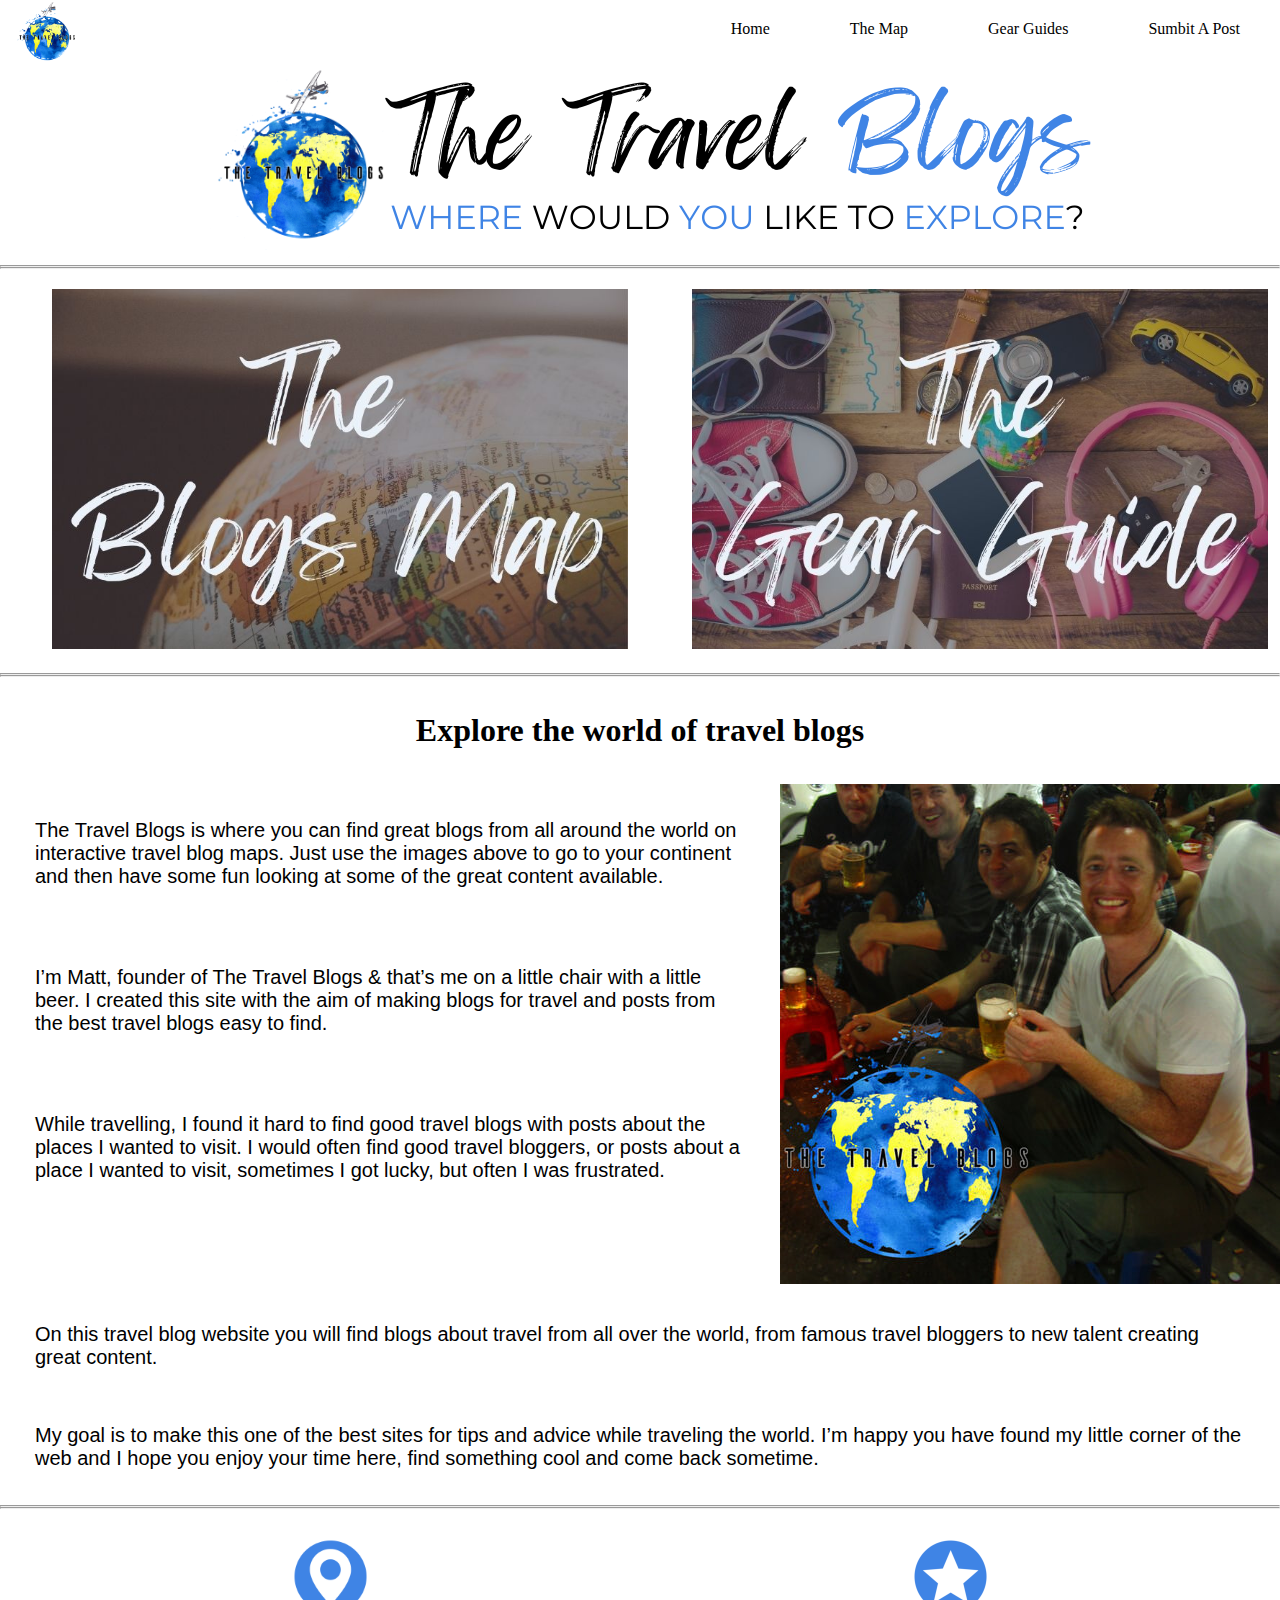
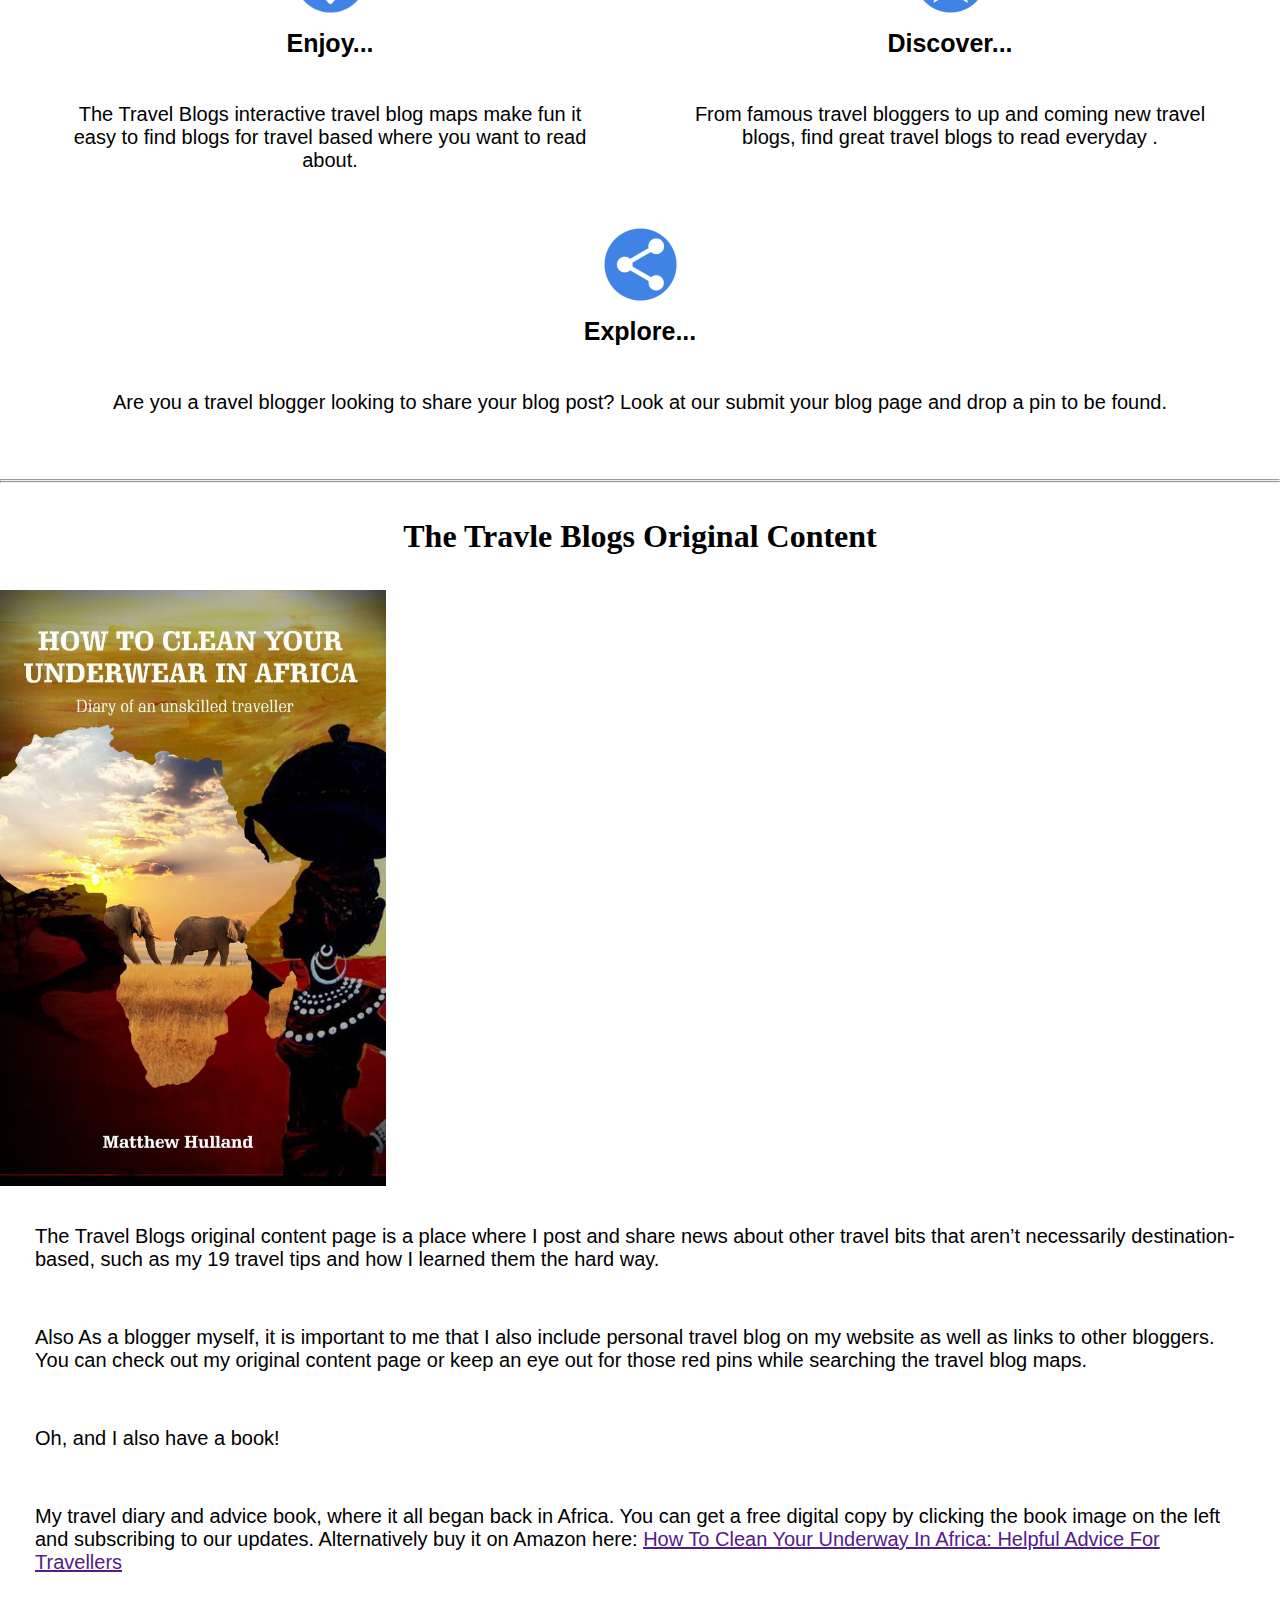
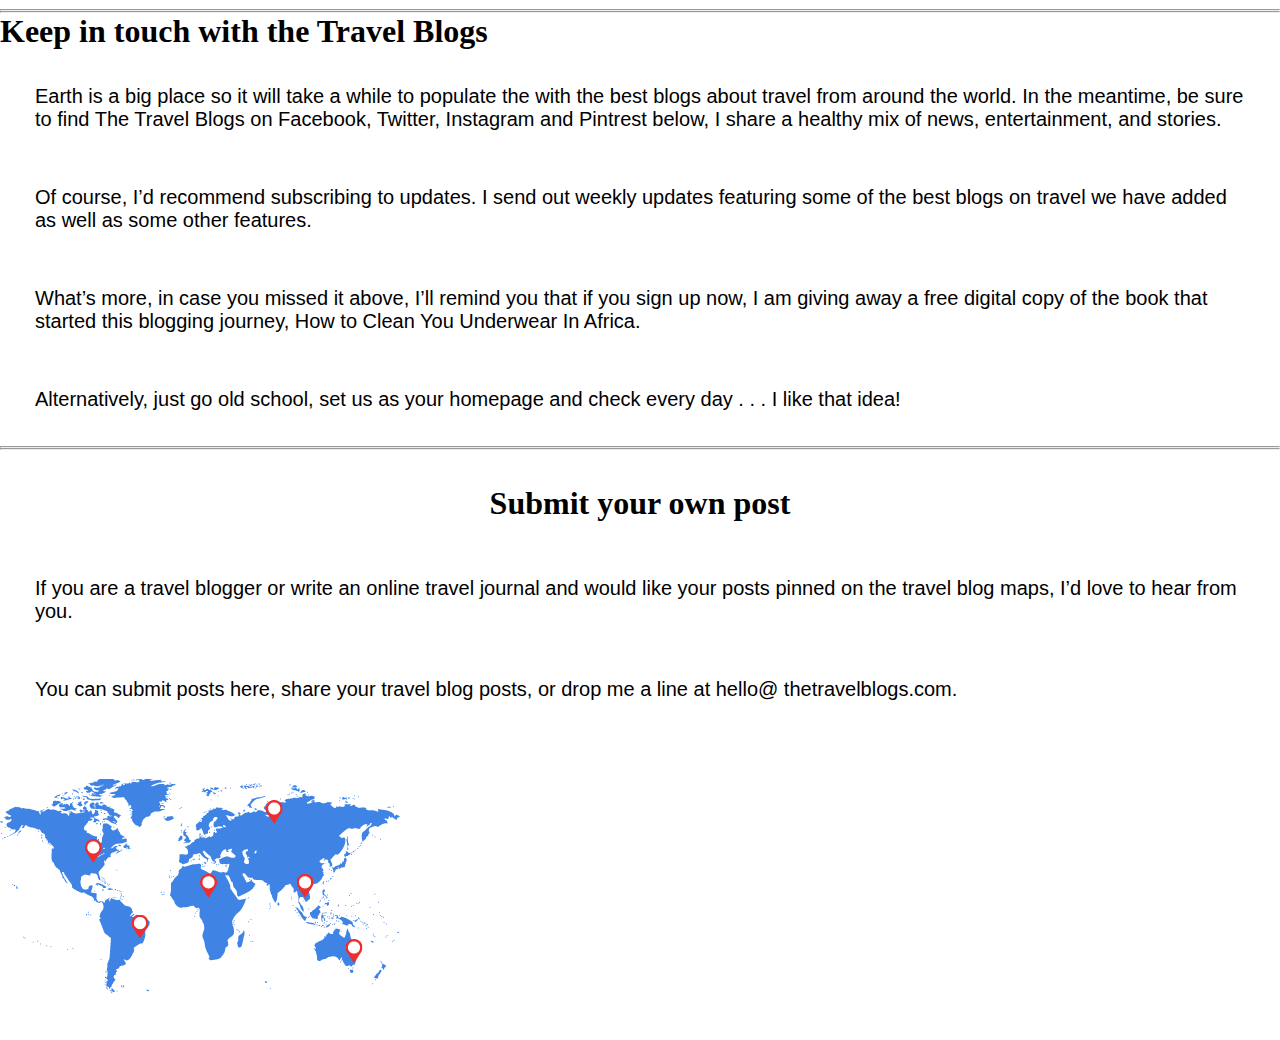
<file: index.html>
<!DOCTYPE html>
<html lang="en">
<head>
	<meta charset="utf-8">
	<meta name="viewport" content="width=device-width, initial-scale=1">
	<link rel="stylesheet" type="text/css" href="style.css">
	<title>Blog</title>
</head>
<body>
	<nav id="top_flex">
		<div class="left">
			<img src="assets/cropped-travel-blogs-logo-small-e1525211075340-1.png" id="logo"/>
		</div>
		<div class="right">
			<li>
				<a>Home</a>
			</li>
			<li>
				<a >The Map</a>
			</li>
			<li>
				<a >Gear Guides</a>
			</li>
			<li>
				<a >Sumbit A Post</a>
			</li>
		</div>
	</nav>
	<img id="second_logo" src="assets/the_travel_blogs_header.png"/>
	<hr>
	<hr>
	<div id="overview">
		<div id="left">
			<img src="assets/the_blogs_map.jpg">
		</div>
		<div id="right">
			<img src="assets/the_gear_guide.jpg">
		</div>
	</div>
	<hr>
	<hr>
	<h1 class="text_em">Explore the world of travel blogs</h1>
	<div id="bottom_2">
		<div id="text_left">
			<p class="text">
				The Travel Blogs is where you can find great blogs from all around the world on interactive travel blog maps. Just use the images above to go to your continent and then have some fun looking at some of the great content available.<br><br>
			</p>
			<p class="text">
				I’m Matt, founder of The Travel Blogs & that’s me on a little chair with a little beer. I created this site with the aim of making blogs for travel and posts from the best travel blogs easy to find.<br><br>
			</p>
			<p class="text">
				While travelling, I found it hard to find good travel blogs with posts about the places I wanted to visit. I would often find good travel bloggers, or posts about a place I wanted to visit, sometimes I got lucky, but often I was frustrated.<br><br>
			</p>
		</div>
		<div id="right_img">
			<img src="assets/Welcome-to-The-Travel-Blogs-1.jpg">
		</div>
	</div>
	<div id="bottom_3">
		<p class="text">On this travel blog website you will find blogs about travel from all over the world, from famous travel bloggers to new talent creating great content.</p>
		<p class="text">My goal is to make this one of the best sites for tips and advice while traveling the world. I’m happy you have found my little corner of the web and I hope you enjoy your time here, find something cool and come back sometime.</p>
	</div>
	<hr>
	<hr>
	<div id="bottom_4">
		<div id="enjoy">
			<img class="logo_bottom_4" src="assets/enjoy.png">
			<p class="title">Enjoy...</p>
			<p class="text">The Travel Blogs interactive travel blog maps make fun it easy to find blogs for travel based where you want to read about.</p>
		</div>
		<div id="discover">
			<img class="logo_bottom_4" src="assets/discover-150x150.png">
			<p class="title">Discover...</p>
			<p class="text">From famous travel bloggers to up and coming new travel blogs, find great travel blogs to read everyday .</p>
		</div>
		<div id="explore">
			<img class="logo_bottom_4" src="assets/share-150x150.png">
			<p class="title">Explore...</p>
			<p class="text">Are you a travel blogger looking to share your blog post? Look at our submit your blog page and drop a pin to be found.</p>
		</div>
	</div>
	<hr>
	<hr>
	<h1 class="text_em">The Travle Blogs Original Content</h1>
	<div id="bottom_5">
		<div id="left_5">
			<img src="assets/africa3-663x1024.jpg">
		</div>
		<div id="right_5">
			<p class="text">
				<a>The Travel Blogs original content page </a> is a place where I post and share news about other travel bits that aren’t necessarily destination-based, such as my <a>19 travel tips </a>and how I learned them the hard way.
			</p>
			<p class="text">
				Also As a blogger myself, it is important to me that I also include personal travel blog on my website as well as links to other bloggers. You can check out my <a>original content page</a> or keep an eye out for those red pins while searching the travel blog maps.
			</p>
			<p class="text">
				Oh, and I also have a book!
			</p>
			<p class="text">
				My travel diary and advice book, where it all began back in Africa. You can get a free digital copy by clicking the book image on the left and subscribing to our updates. Alternatively buy it on Amazon here: <a href="">How To Clean Your Underway In Africa: Helpful Advice For Travellers</a>
			</p>
		</div>
	</div>
	<hr>
	<hr>
	<h1>Keep in touch with the Travel Blogs</h1>
	<p class="text">Earth is a big place so it will take a while to populate the with the best blogs about travel from around the world. In the meantime, be sure to find The Travel Blogs on Facebook, Twitter, Instagram and Pintrest below, I share a healthy mix of news, entertainment, and stories.</p>
	<p class="text">Of course, I’d recommend <a>subscribing to updates</a>. I send out weekly updates featuring some of the best blogs on travel we have added as well as some other features.</p>
	<p class="text">What’s more, in case you missed it above, I’ll remind you that if you sign up now, I am giving away a free digital copy of the book that started this blogging journey, How to Clean You Underwear In Africa.</p>
	<p class="text">Alternatively, just go old school, set us as your homepage and check every day . . . I like that idea!</p>
	<hr>
	<hr>
	<div id="bottom_6">
		<div id="left_6">
			<h1 class="text_em">Submit your own post</h1>
			<p class="text">If you are a travel blogger or write an online travel journal and would like your posts pinned on the travel blog maps, I’d love to hear from you.</p>
			<p class="text">You can submit posts here, <a>share your travel blog posts</a>, or drop me a line at hello@ thetravelblogs.com.</p>
		</div>
		<div id="right_6">
			<img src="assets/submit_icon-400-x-300-px.png">
		</div>
	</div>
</body>
</html>
</file>
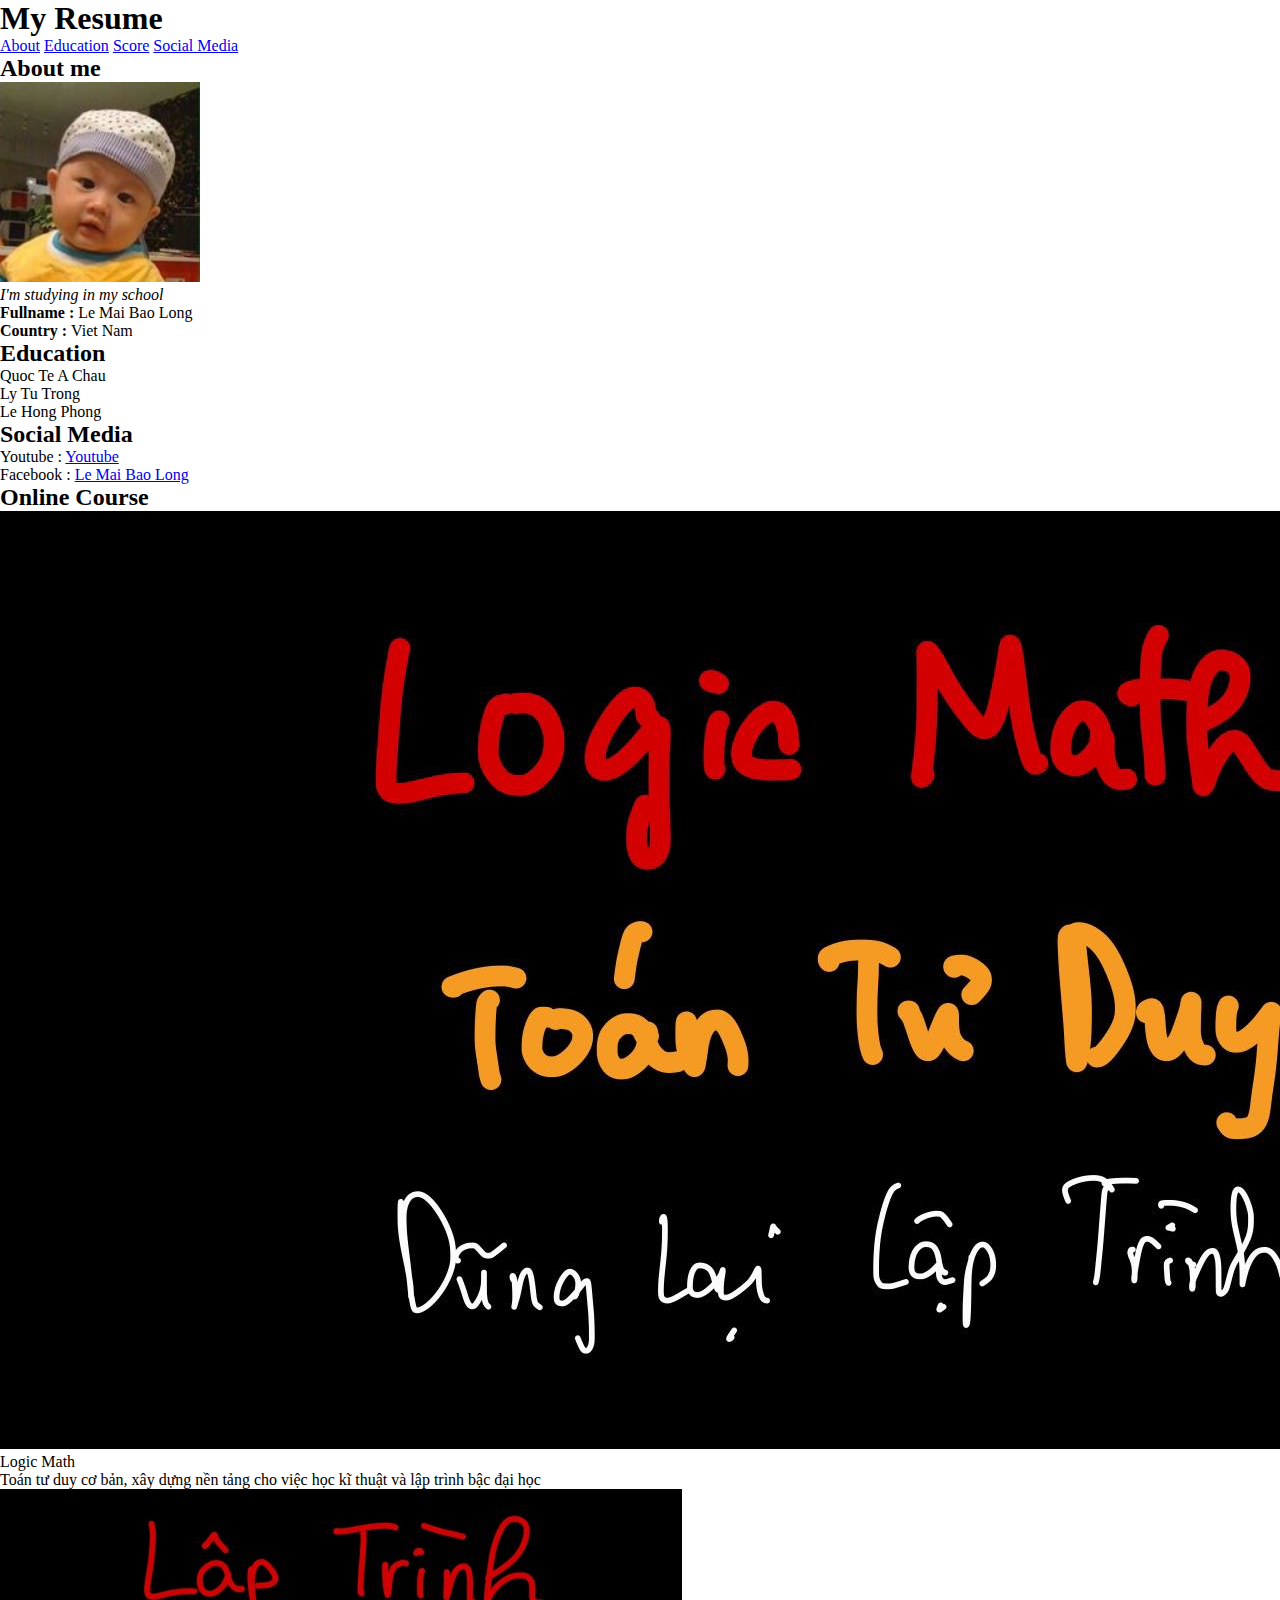
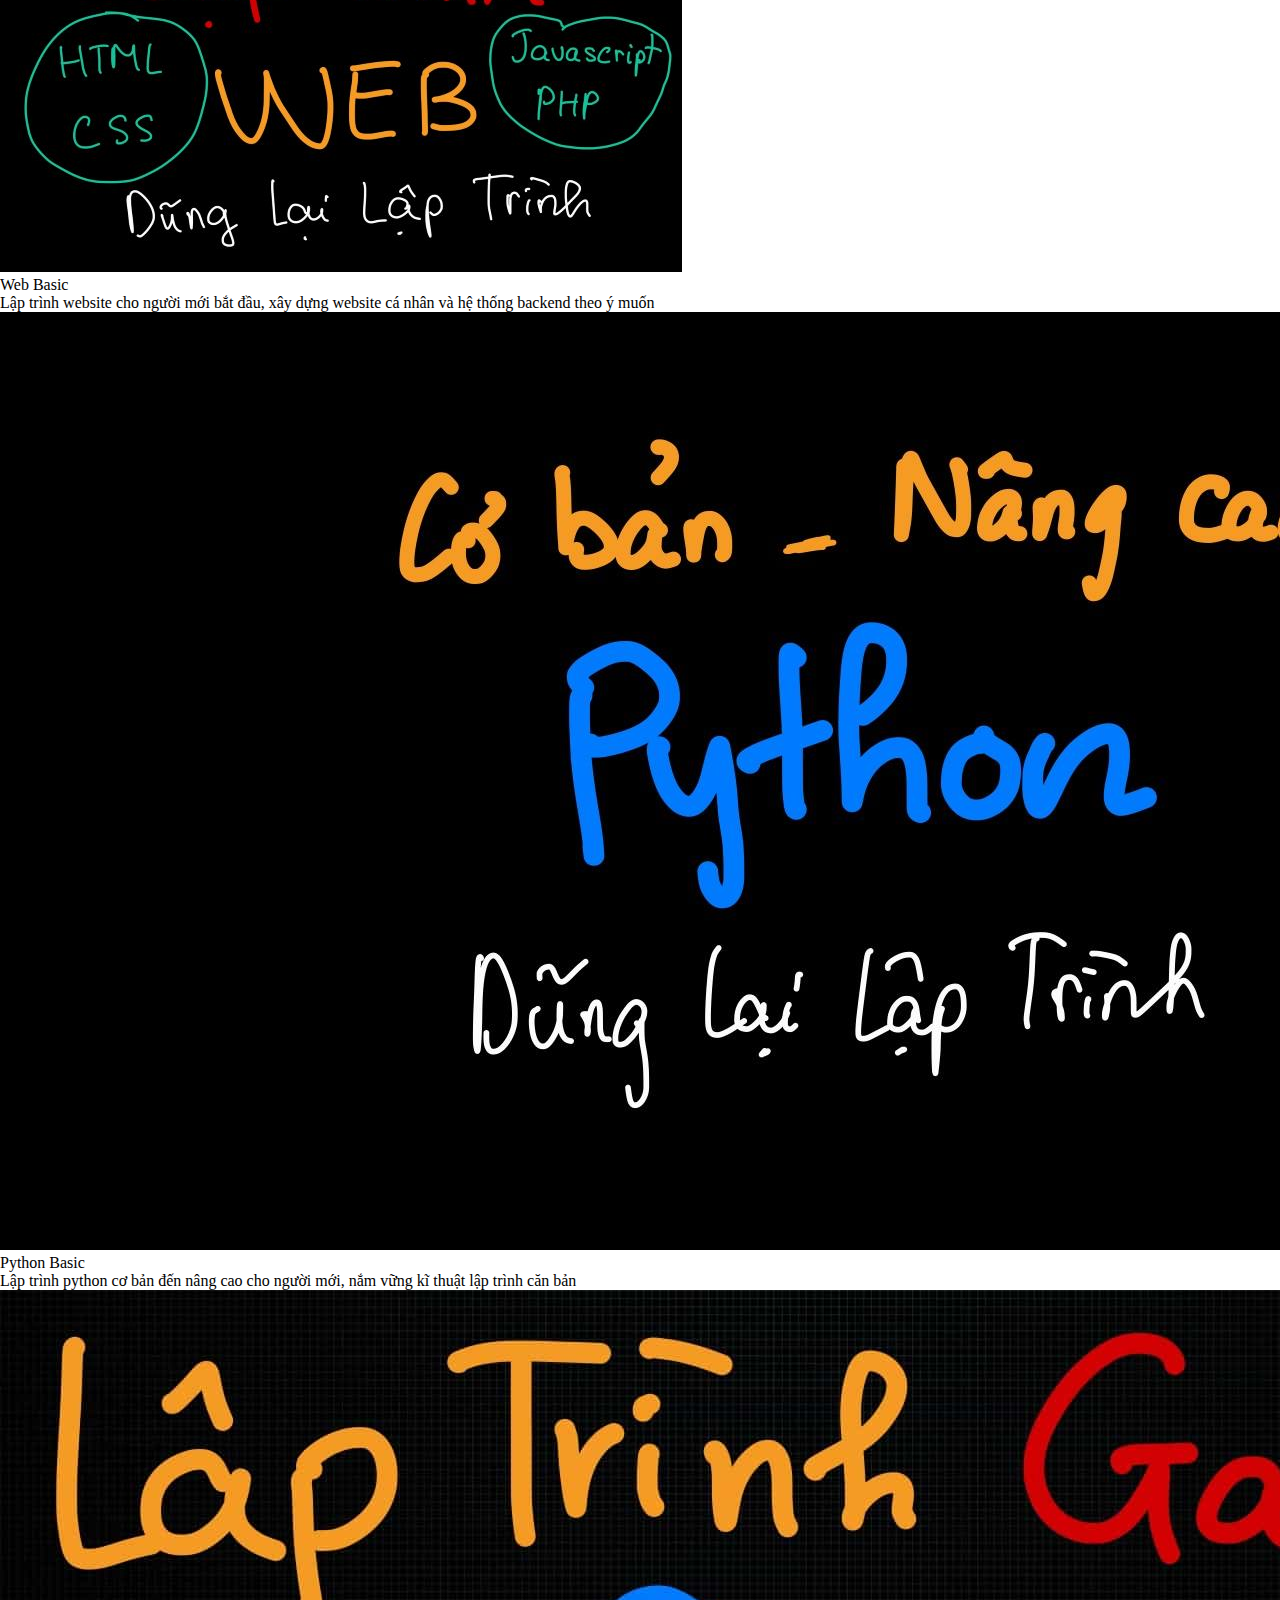
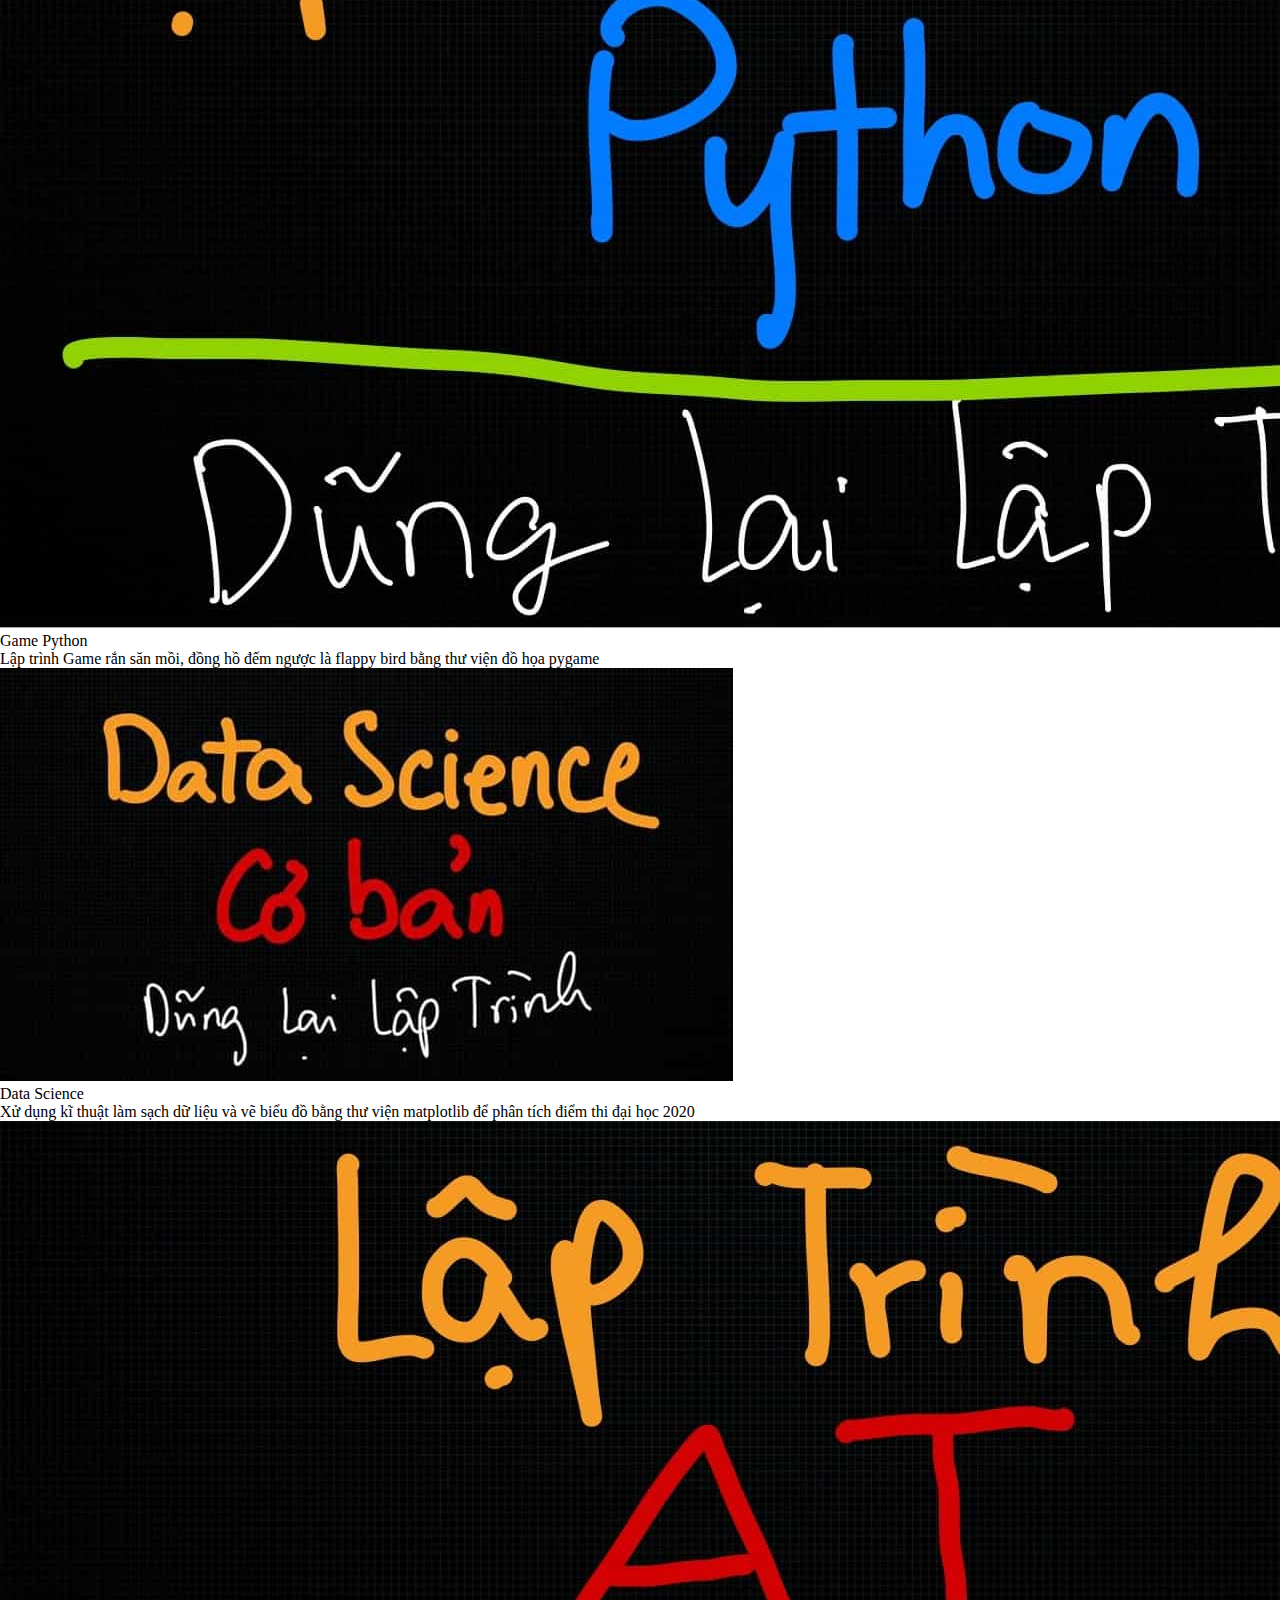
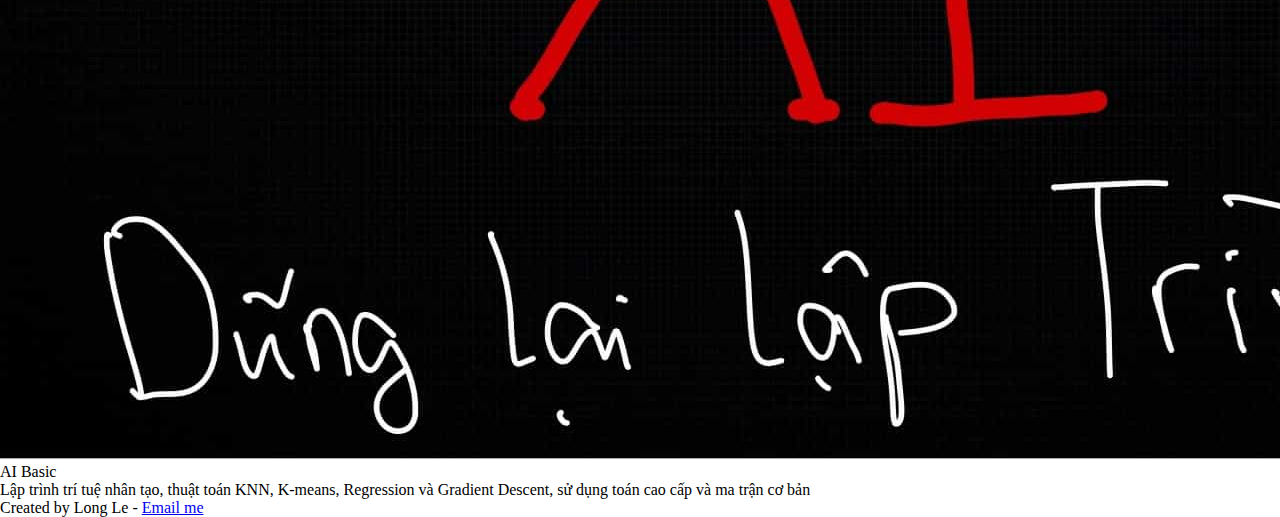
<file: basic.html>
<!DOCTYPE html>
<html lang="en">
<head>
	<meta charset="utf-8">
	<meta name = "description" content="My resume website" />
	<meta name = "author" content="Long Le" />
	<meta name = "country" content="Vietnam" />
	<meta name="viewport" content="width=device-width, intital-scale=1">
	<link rel="stylesheet" href="style.css">
	<title>Le Mai Bao Long Resume </title>
</head>
<body>
	<h1 id="menu_text">My Resume</h1>
	<nav>
		<a href="#contact" class="menu_left">About</a>
		<a href="#education" class="menu_left">Education</a>
		<a href="#score" class="menu_left">Score</a>
		<a href="#social_media" class="menu_right">Social Media</a>
	</nav>
	
	<div id="container">
		<div id="left_side">
			<h2 id="contact">About me</h2>
			<img src="assets/photo.jpg" alt = "My photo" width="200" height="200"/>
			<p><em>I'm studying in my school</em></p>
			<ul>
				<li><strong>Fullname : </strong> Le Mai Bao Long</li>
				<li><strong>Country : </strong> Viet Nam</li>
			</ul>
			
			<h2 id="education">Education</h2>
			<ol>
				<li>Quoc Te A Chau</li>
				<li>Ly Tu Trong</li>
				<li>Le Hong Phong</li>
			</ol>

			<!-- <h2 id="score">Score</h2>
			<table>
			  <tr>
			  	<th rowspan="2"></th>
			  	<th colspan="2">Math</th>
			  	<th rowspan="2">Physic</th>
			  	<th rowspan="2">IT</th>
			  </tr>
			  <tr>
			  	<th>Math1</th>
			  	<th>Math2</th>
			  </tr>
			  <tr>
			  	<th>2019</th>
			  	<td>8</td>
			  	<td>0</td>
			  	<td>9</td>
			  	<td>10</td>
			  </tr>
			  <tr>
			  	<th>2020</th>
			  	<td>8</td>
			  	<td>0</td>
			  	<td>7</td>
			  	<td>9</td>
			  </tr>
			  <tr>
			  	<th>2021</th>
			  	<td>8</td>
			  	<td>0</td>
			  	<td>8</td>
			  	<td>8</td>
			  </tr>
			</table> -->
			
			<h2 id="social_media">Social Media</h2>
			<p>Youtube : <a href="https://www.youtube.com">Youtube</a></p>
			<p>Facebook : <a href="https://www.facebook.com/profile.php?id=100068864894154">Le Mai Bao Long</a></p>		
		</div>

		<div id="right_side">
			<h2>Online Course</h2>
			<div id="course_container">
				<div class = "course_item">
					<img class="course_img" src="assets/math.jpg"><br>
					<div class = "course_tit">Logic Math</div>
					<div class = "course_description">Toán tư duy cơ bản, xây dựng nền tảng cho việc học kĩ thuật và lập trình bậc đại học</div>
				</div>
				<div class = "course_item">
					<img class="course_img" src="assets/web.jpg"><br>
					<div class = "course_tit">Web Basic</div>
					<div class = "course_description">Lập trình website cho người mới bắt đầu, xây dựng website cá nhân và hệ thống backend theo ý muốn</div>
				</div>
				<div class = "course_item">
					<img class="course_img" src="assets/python.jpg"><br>
					<div class = "course_tit">Python Basic</div>	
					<div class = "course_description">Lập trình python cơ bản đến nâng cao cho người mới, nắm vững kĩ thuật lập trình căn bản</div>
				</div>
				<div class = "course_item">
					<img class="course_img" src="assets/game.jpg"><br>
					<div class = "course_tit">Game Python</div>
					<div class = "course_description">Lập trình Game rắn săn mồi, đồng hồ đếm ngược là flappy bird bằng thư viện đồ họa pygame</div>
				</div>
				<div class = "course_item">
					<img class="course_img" src="assets/data.jpg"><br>
					<div class = "course_tit">Data Science</div>
					<div class = "course_description">Xử dụng kĩ thuật làm sạch dữ liệu và vẽ biểu đồ bằng thư viện matplotlib để phân tích điểm thi đại học 2020</div>
				</div>
				<div class = "course_item">
					<img class="course_img" src="assets/ai.jpg"><br>
					<div class = "course_tit">AI Basic</div>
					<div class = "course_description">Lập trình trí tuệ nhân tạo, thuật toán KNN, K-means, Regression và Gradient Descent, sử dụng toán cao cấp và ma trận cơ bản</div>
				</div>
			</div>
		</div>
	</div>

	<footer>
		Created by Long Le - <a href="mailto:baolong070509090909@gmail.com">Email me</a>
	</footer>
</body>
</html>
</file>
<file: style.css>
* {
	margin: 0;
	padding: 0;
}
body {
	max-width: 1320px;
	margin: 0 auto;
}
#second_logo {
	display: block;
	margin: 0 auto;
}
#top_flex{
	height: 65px;
	max-width: 1320px;
}
#top {
	display: flex;
}
#logo {
	height: 65px;
	width: auto;
	float: left;
}
.left {
	float: left;
}
.right {
	float: right;
}
.right li {
	margin: 15px;
	float: left;
	padding: 5px 25px 5px 25px;
	list-style: none;
	color: black;
}
#overview {
	display: flex;
	width: 100%;
	text-align: center;
	margin: 20px;
}
#left{
	flex: 50%;

}
#left img{
	width: 90%;
}
#right {
	flex: 50%;
}
#right img {
	width: 90%;
}
.text_em {
	text-align: center;
	margin: 35px;
}
#bottom_2 {
	display: flex;
}
#text_left {
	margin-top: 30px;
	flex: 70%;
	margin: 0 auto;
}
.text {
	font-size: 20px;
	font-family:'Gothic A1', sans-serif;;
	padding: 20px;
	font-weight: 100;
	margin: 15px;
}
#right_img {
	flex: 30%;
	margin: 0 auto;

}
#bottom_4 {
	display: flex;
	margin: 20px
}
#enjoy {
	text-align: center;
	flex: 33%;
	padding: 10px;
}
#discover {
	text-align: center;
	flex: 33%;
	padding: 10px;

}
#explore {
	text-align: center;
	flex: 33%;
	padding: 10px;

}
.title {
	font-size: 25px;
	font-family:'Gothic A1', sans-serif;;
	padding: 10px;
	font-weight: 100;
	margin: 5px;
	font-weight: bold;
}
.logo_bottom_4 {
	display: block;
	width: 75px;
	height: 75px;
	margin: 0 auto;
}
#bottom_5 {
	display: flex;
}
#left_5{
	flex: 10%;
}
#left_5 img{
	width: 386px;
}
#right_5 {
	flex: 70%;
}
#bottom_6 {
	display: flex;
}
#left_6 {
	flex: 70%;
}
#left_6 h1 {
	text-align: center;
}
#right_6 {
	flex: 30%;
}
@media(max-width : 450px) {
	#top_flex {
		flex-wrap: wrap;
	} 
	#second_logo {
		width: 100%;
	}
	#bottom_2 {
		flex-wrap: wrap;
	}
	#overview {
		flex-wrap: wrap;
	}
	}
	#bottom_4 {
		flex-wrap: wrap;
	}
	#bottom_5 {
		flex-wrap: wrap;
	}
	#bottom_6{
		flex-wrap: wrap;
	}
}
@media(max-width : 600px) {
	#top_flex {
		flex-wrap: wrap;
	} 
	#second_logo {
		width: 100%;
	}
	#bottom_2 {
		flex-wrap: wrap;
	}
	#overview {
		flex-wrap: wrap;
	}
	}
	#bottom_4 {
		flex-wrap: wrap;
	}
	#bottom_5 {
		flex-wrap: wrap;
	}
	#bottom_6{
		flex-wrap: wrap;
	}
}

@media(max-width : 700px) {
	#top_flex {
		flex-wrap: wrap;
	} 
	#second_logo {
		width: 100%;
		width: auto;
	}
	#right_img{
		width: 100%;
	}
	#bottom_2 {
		flex-wrap: wrap;
	}
	#bottom_5 right {
		flex-wrap: wrap;
	}
	#bottom_5 left {
		flex-wrap: wrap;
	}
	#overview {
		flex-wrap: wrap;
	}
	}
	#bottom_4 {
		flex-wrap: wrap;
	}
	#bottom_5 {
		flex-wrap: wrap;
	}
}
@media(max-width : 810px) {
	#top_flex {
		flex-wrap: wrap;
	} 
	#second_logo {
		width: 100%;
	}
	#bottom_2 {
		flex-wrap: wrap;
	}

	#bottom_5 right {
		flex-wrap: wrap;
	}
	#bottom_5 left {
		flex-wrap: wrap;
	}
	#overview {
		flex-wrap: wrap;
	}
	}
	#bottom_4 {
		flex-wrap: wrap;
	}
	#bottom_5 {
		flex-wrap: wrap;
	}
}
</file>
